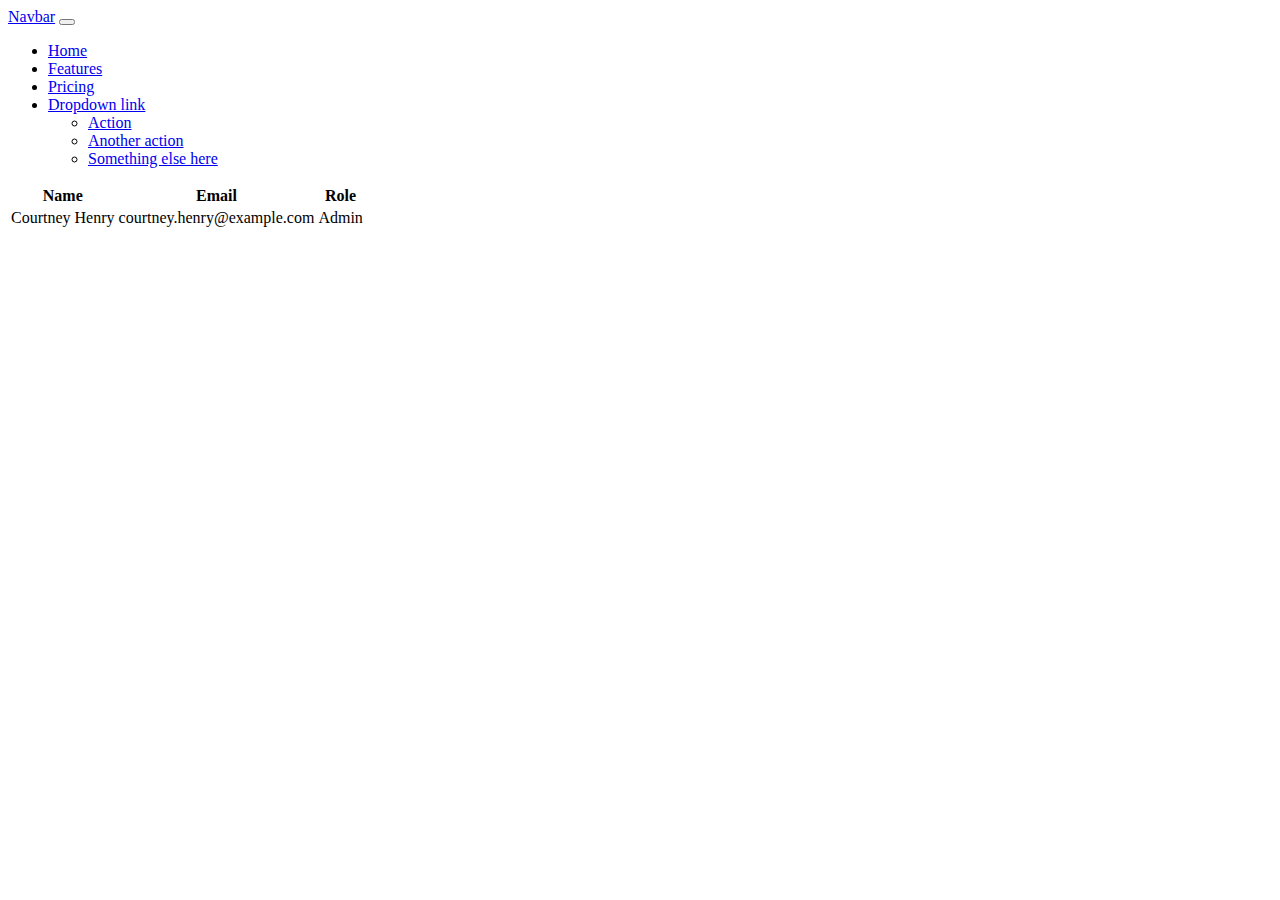
<file: bootstrap5/index.html>
<!DOCTYPE html>
<html>
<head>
	<meta charset="utf-8">
	<title>Hello, world!</title>
	  <meta charset="utf-8">
    <meta name="viewport" content="width=device-width, initial-scale=1">

    <!-- Bootstrap CSS -->
    <link href="https://cdn.jsdelivr.net/npm/bootstrap@5.0.2/dist/css/bootstrap.min.css" rel="stylesheet" integrity="sha384-EVSTQN3/azprG1Anm3QDgpJLIm9Nao0Yz1ztcQTwFspd3yD65VohhpuuCOmLASjC" crossorigin="anonymous">

</head>
<body>

<nav class="navbar navbar-expand-lg navbar-light bg-light">
  <div class="container">
    <a class="navbar-brand" href="#">Navbar</a>
    <button class="navbar-toggler" type="button" data-bs-toggle="collapse" data-bs-target="#navbarNavDropdown" aria-controls="navbarNavDropdown" aria-expanded="false" aria-label="Toggle navigation">
      <span class="navbar-toggler-icon"></span>
    </button>

    <div class="collapse navbar-collapse" id="navbarNavDropdown">
      <ul class="navbar-nav ms-auto">
        <li class="nav-item">
          <a class="nav-link active" aria-current="page" href="#">Home</a>
        </li>
        <li class="nav-item">
          <a class="nav-link" href="#">Features</a>
        </li>
        <li class="nav-item">
          <a class="nav-link" href="#">Pricing</a>
        </li>
        <li class="nav-item dropdown">
          <a class="nav-link dropdown-toggle" href="#" id="navbarDropdownMenuLink" role="button" data-bs-toggle="dropdown" aria-expanded="false">
            Dropdown link
          </a>
          <ul class="dropdown-menu" aria-labelledby="navbarDropdownMenuLink">
            <li><a class="dropdown-item" href="#">Action</a></li>
            <li><a class="dropdown-item" href="#">Another action</a></li>
            <li><a class="dropdown-item" href="#">Something else here</a></li>
          </ul>
        </li>
      </ul>
    </div>

  </div>
</nav>


<!-- <section>
	<div class="container-sm">
		<div class="row ">

			<div class="col-md-6 col-lg-4">
				<p>Lorem ipsum dolor sit amet, consectetur adipisicing elit, sed do eiusmod
				tempor incididunt ut labore et dolore magna aliqua. Ut enim ad minim veniam,
				quis nostrud exercitation ullamco laboris nisi ut aliquip ex ea commodo
				consequat. Duis aute irure dolor in reprehenderit in voluptate velit esse
				cillum dolore eu fugiat nulla pariatur. Excepteur sint occaecat cupidatat non
				proident, sunt in culpa qui officia deserunt mollit anim id est laborum.</p>
			</div>

		<div class="col-md-6 col-lg-4">
			<p>Lorem ipsum dolor sit amet, consectetur adipisicing elit, sed do eiusmod
			tempor incididunt ut labore et dolore magna aliqua. Ut enim ad minim veniam,
			quis nostrud exercitation ullamco laboris nisi ut aliquip ex ea commodo
			consequat. Duis aute irure dolor in reprehenderit in voluptate velit esse
			cillum dolore eu fugiat nulla pariatur. Excepteur sint occaecat cupidatat non
			proident, sunt in culpa qui officia deserunt mollit anim id est laborum.</p>
		</div>

		<div class="col-md-6 col-lg-4">
			<p>Lorem ipsum dolor sit amet, consectetur adipisicing elit, sed do eiusmod
			tempor incididunt ut labore et dolore magna aliqua. Ut enim ad minim veniam,
			quis nostrud exercitation ullamco laboris nisi ut aliquip ex ea commodo
			consequat. Duis aute irure dolor in reprehenderit in voluptate velit esse
			cillum dolore eu fugiat nulla pariatur. Excepteur sint occaecat cupidatat non
			proident, sunt in culpa qui officia deserunt mollit anim id est laborum.</p>
		</div>
		</div>
	</div>
	<div class="container">
  <div class="row row-cols-1 row-cols-sm-2 row-cols-md-2 row-cols-lg-3 row-cols-xl-5">
    <div class="col">Column</div>
    <div class="col">Column</div>
    <div class="col">Column</div>
    <div class="col">Column</div>
    <div class="col">Column</div>
    <div class="col">Column</div>
    <div class="col">Column</div>
    <div class="col">Column</div>
    <div class="col">Column</div>
  </div>
</div>
</section>

<section>
	<div class="container">
		<div class="row">
			<div id="carouselExampleCaptions" class="carousel slide carousel-fade" data-bs-ride="carousel">
  <div class="carousel-indicators">
    <button type="button" data-bs-target="#carouselExampleCaptions" data-bs-slide-to="0" class="active" aria-current="true" aria-label="Slide 1"></button>
    <button type="button" data-bs-target="#carouselExampleCaptions" data-bs-slide-to="1" aria-label="Slide 2"></button>
    <button type="button" data-bs-target="#carouselExampleCaptions" data-bs-slide-to="2" aria-label="Slide 3"></button>
  </div>
  <div class="carousel-inner">
  	
    <div class="carousel-item active">
      <img src="https://www.asie-decouverte.com/web/img/destination/ede9d59d3d187b84fa2d35fd8bbf0b738eabe903.jpeg" class="d-block w-100" alt="...">
      <div class="carousel-caption d-none d-md-block">
        <h5>First slide label</h5>
        <p>Some representative placeholder content for the first slide.</p>
      </div>
    </div>

    <div class="carousel-item">
      <img src="https://www.asie-decouverte.com/web/img/destination/eb9711e58493f41676afe238d58d456b012aebb0.jpeg" class="d-block w-100" alt="...">
      <div class="carousel-caption d-none d-md-block">
        <h5>Second slide label</h5>
        <p>Some representative placeholder content for the second slide.</p>
      </div>
    </div>

    <div class="carousel-item">
      <img src="https://www.asie-decouverte.com/web/img/destination/ab4412042efeed88954f6958712b6f12b206df88.jpeg" class="d-block w-100" alt="...">
      <div class="carousel-caption d-none d-md-block">
        <h5>Third slide label</h5>
        <p>Some representative placeholder content for the third slide.</p>
      </div>
    </div>

  </div>
  <button class="carousel-control-prev" type="button" data-bs-target="#carouselExampleCaptions" data-bs-slide="prev">
    <span class="carousel-control-prev-icon" aria-hidden="true"></span>
    <span class="visually-hidden">Previous</span>
  </button>
  <button class="carousel-control-next" type="button" data-bs-target="#carouselExampleCaptions" data-bs-slide="next">
    <span class="carousel-control-next-icon" aria-hidden="true"></span>
    <span class="visually-hidden">Next</span>
  </button>
</div>
		</div>
	</div>
</section> -->

<table class="border-separate border-spacing-0">
  <thead class="bg-gray-50">
    <tr>
      <th class="sticky top-0 z-10 border-b border-gray-300 ...">Name</th>
      <th class="sticky top-0 z-10 border-b border-gray-300 ...">Email</th>
      <th class="sticky top-0 z-10 border-b border-gray-300 ...">Role</th>
    </tr>
  </thead>
  <tbody class="bg-white">
    <tr>
      <td class="border-b border-gray-200 ...">Courtney Henry</td>
      <td class="border-b border-gray-200 ...">courtney.henry@example.com</td>
      <td class="border-b border-gray-200 ...">Admin</td>
    </tr>
    <!-- ... -->
  </tbody>
</table>

<script src="https://cdn.jsdelivr.net/npm/bootstrap@5.0.2/dist/js/bootstrap.bundle.min.js" integrity="sha384-MrcW6ZMFYlzcLA8Nl+NtUVF0sA7MsXsP1UyJoMp4YLEuNSfAP+JcXn/tWtIaxVXM" crossorigin="anonymous"></script>
<scrip src="tailwind.config.js"></script>
<script type="text/javascript">
  document.cookie = "tcdcdsc"; 
  console.log(document.cookie)
</script>
</body>
</html>
</file>
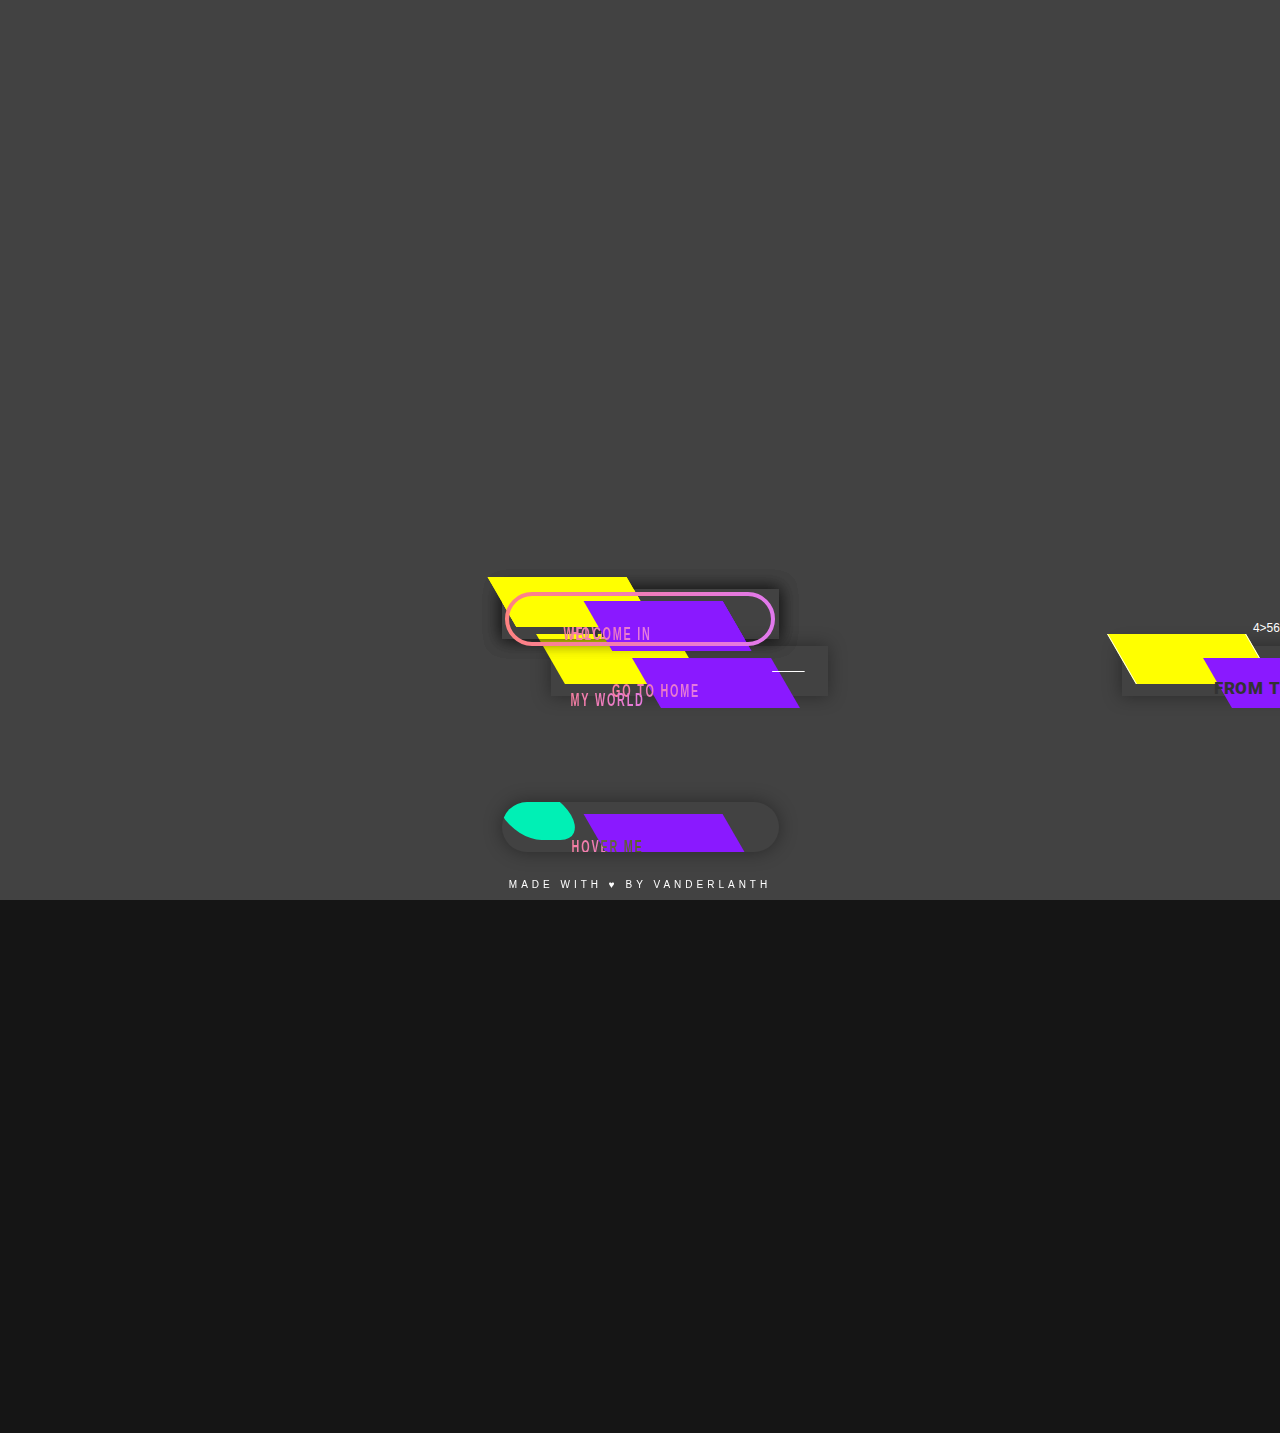
<file: bouton/index.html>
<!DOCTYPE html>
<html>
<head>
	<meta charset="utf-8">
	<title>bouton effet</title>
	<link rel="stylesheet" type="text/css" href="style.css">
</head>
<body>
	<p>1></p>
	<a class="btn"><span>Go to Home</span><em></em></a>
	<p>2></p>
<button class="explore">Explore<span class="icon-right"></span><span class="icon-right after"></span></button><a class="signature" href="http://vanderlanth.io" target="_blank">Made with ♥ by vanderlanth</a>
<p>3</p>
<div class="btn from-top">From Top</div>
<div class="btn from-left">From Left</div>
<div class="btn from-right">From Right</div>
<div class="btn from-center">From Center</div>
<div class="btn from-bottom">From Bottom</div>
<p>4></p>

<div class="container">
  <button class="btn"><span class="btn-text">Hover Me</span></button>
  <button class="btn rounded"><span class="text-green">Hover Me</span></button>
</div>
<p>5</p>
<div class="container"><a class="btn" href="#">hover me</a></div>
<p>6</p>
<div class="buttons">
  <h1>Simple hover effects with <code>box-shadow</code></h1>
  <button class="fill">Fill In</button>
  <button class="pulse">Pulse</button>
  <button class="close">Close</button>
  <button class="raise">Raise</button>
  <button class="up">Fill Up</button>
  <button class="slide">Slide</button>
  <button class="offset">Offset</button>

  <p>7</p>
  <link href='https://fonts.googleapis.com/css?family=Lato|Roboto:400,900' rel='stylesheet' type='text/css'>
<div class="container">
  <a href="http://marcel-pirnay.be/" class="btn">
  <svg width="277" height="62">
    <defs>
        <linearGradient id="grad1">
            <stop offset="0%" stop-color="#FF8282"/>
            <stop offset="100%" stop-color="#E178ED" />
        </linearGradient>
    </defs>
     <rect x="5" y="5" rx="25" fill="none" stroke="url(#grad1)" width="266" height="50"></rect>
  </svg>
  <!--<span>Voir mes réalisations</span>-->
    <span>Welcome in my world</span>
</a>
</div>

<iframe src="https://codepen.io/dan10gc/embed/preview/LzLwWp?height=300&slug-hash=LzLwWp&default-tabs=css,result&host=https://codepen.io"></iframe>

</div>
<script type="text/javascript" defer >alert("defere")</script>
<script type="text/javascript" async >alert("asnc")</script>
</body>
</html>
</file>
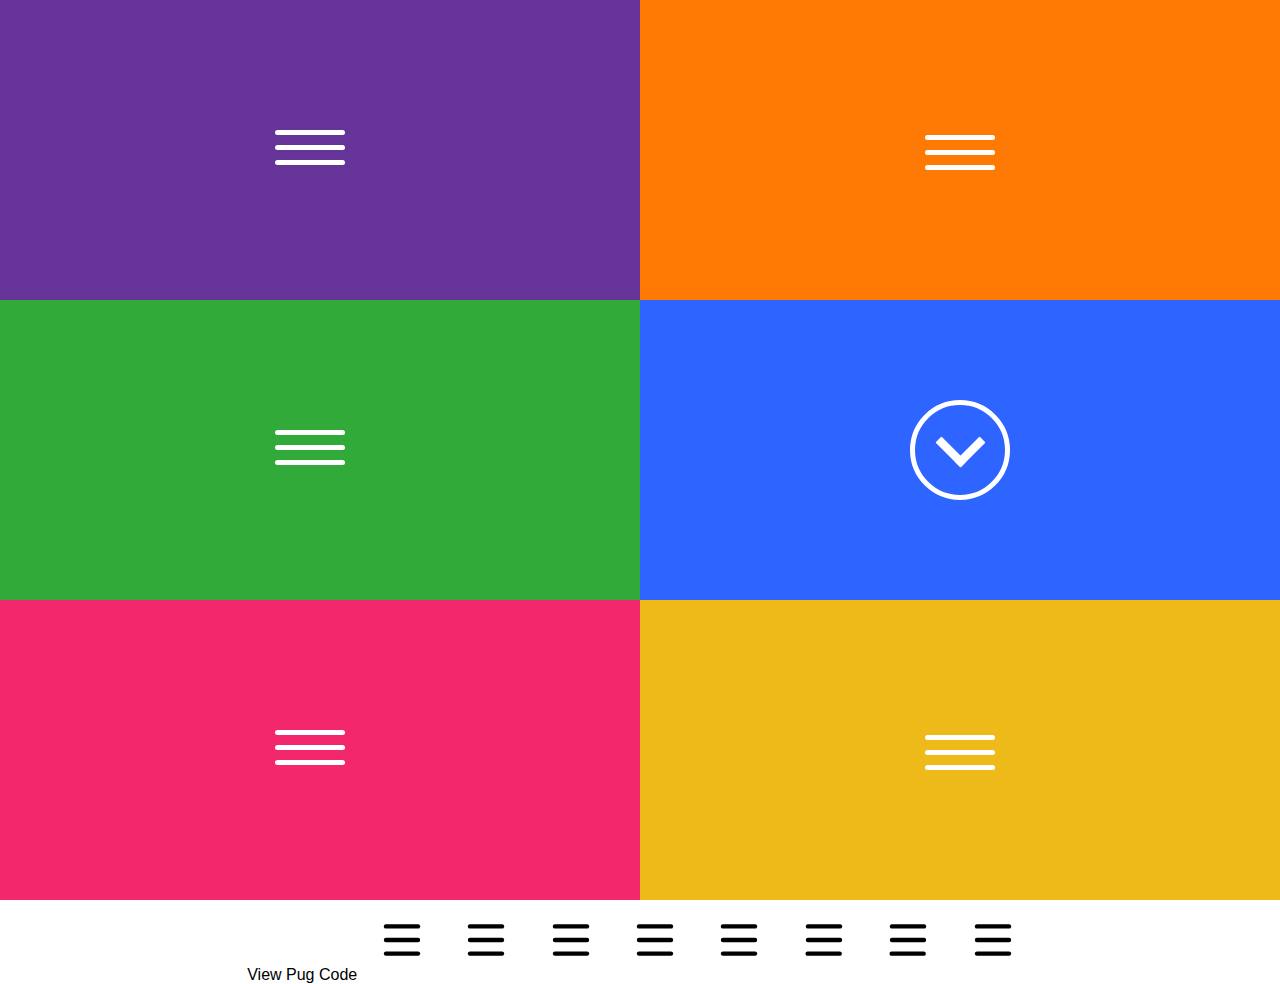
<file: navbar/burger/index.html>
<!DOCTYPE html>
<html>
<head>
	<meta charset="utf-8">
	<title></title>
	<link rel="stylesheet" type="text/css" href="style.css">
</head>
<body>


<section class="mod model-1">
  <div class="menu">
    <div class="bar"></div>
    <div class="bar"></div>
    <div class="bar"> </div>
  </div>
</section>
<section class="mod model-2">
  <div class="menu">
    <div class="bar"></div>
    <div class="bar"></div>
    <div class="bar"> </div>
  </div>
</section>
<section class="mod model-3">
  <div class="menu">
    <div class="bar"></div>
    <div class="bar"></div>
    <div class="bar"> </div>
  </div>
</section>
<section class="mod model-4">
  <div class="menu">
    <div class="bar"></div>
    <div class="bar"></div>
    <div class="bar"> </div>
  </div>
</section>
<section class="mod model-5">
  <div class="menu">
    <div class="bar"></div>
    <div class="bar"></div>
    <div class="bar"> </div>
  </div>
</section>
<section class="mod model-6">
  <div class="menu">
    <div class="bar"></div>
    <div class="bar"></div>
    <div class="bar"> </div>
  </div>
</section>

View Pug Code



<svg class="ham hamRotate ham1" viewBox="0 0 100 100" width="80" onclick="this.classList.toggle('active')">
  <path
        class="line top"
        d="m 30,33 h 40 c 0,0 9.044436,-0.654587 9.044436,-8.508902 0,-7.854315 -8.024349,-11.958003 -14.89975,-10.85914 -6.875401,1.098863 -13.637059,4.171617 -13.637059,16.368042 v 40" />
  <path
        class="line middle"
        d="m 30,50 h 40" />
  <path
        class="line bottom"
        d="m 30,67 h 40 c 12.796276,0 15.357889,-11.717785 15.357889,-26.851538 0,-15.133752 -4.786586,-27.274118 -16.667516,-27.274118 -11.88093,0 -18.499247,6.994427 -18.435284,17.125656 l 0.252538,40" />
</svg>
<svg class="ham ham2" viewBox="0 0 100 100" width="80" onclick="this.classList.toggle('active')">
  <path
        class="line top"
        d="m 70,33 h -40 c -6.5909,0 -7.763966,-4.501509 -7.763966,-7.511428 0,-4.721448 3.376452,-9.583771 13.876919,-9.583771 14.786182,0 11.409257,14.896182 9.596449,21.970818 -1.812808,7.074636 -15.709402,12.124381 -15.709402,12.124381" />
  <path
        class="line middle"
        d="m 30,50 h 40" />
  <path
        class="line bottom"
        d="m 70,67 h -40 c -6.5909,0 -7.763966,4.501509 -7.763966,7.511428 0,4.721448 3.376452,9.583771 13.876919,9.583771 14.786182,0 11.409257,-14.896182 9.596449,-21.970818 -1.812808,-7.074636 -15.709402,-12.124381 -15.709402,-12.124381" />
</svg>
<svg class="ham ham3" viewBox="0 0 100 100" width="80" onclick="this.classList.toggle('active')">
  <path
        class="line top"
        d="m 70,33 h -40 c -11.092231,0 11.883874,13.496726 -3.420361,12.956839 -0.962502,-2.089471 -2.222071,-3.282996 -4.545687,-3.282996 -2.323616,0 -5.113897,2.622752 -5.113897,7.071068 0,4.448316 2.080609,7.007933 5.555839,7.007933 2.401943,0 2.96769,-1.283974 4.166879,-3.282995 2.209342,0.273823 4.031294,1.642466 5.857227,-0.252538 v -13.005715 16.288404 h 7.653568" />
  <path
        class="line middle"
        d="m 70,50 h -40 c -5.6862,0 -8.534259,5.373483 -8.534259,11.551069 0,7.187738 3.499166,10.922274 13.131984,10.922274 11.021777,0 7.022787,-15.773343 15.531095,-15.773343 3.268142,0 5.177031,-2.159429 5.177031,-6.7 0,-4.540571 -1.766442,-7.33533 -5.087851,-7.326157 -3.321409,0.0092 -5.771288,2.789632 -5.771288,7.326157 0,4.536525 2.478983,6.805271 5.771288,6.7" />
  <path
        class="line bottom"
        d="m 70,67 h -40 c 0,0 -3.680675,0.737051 -3.660714,-3.517857 0.02541,-5.415597 3.391687,-10.357143 10.982142,-10.357143 4.048418,0 17.88928,0.178572 23.482143,0.178572 0,2.563604 2.451177,3.403635 4.642857,3.392857 2.19168,-0.01078 4.373905,-1.369814 4.375,-3.392857 0.0011,-2.023043 -1.924401,-2.589191 -4.553571,-4.107143 -2.62917,-1.517952 -4.196429,-1.799562 -4.196429,-3.660714 0,-1.861153 2.442181,-3.118811 4.196429,-3.035715 1.754248,0.0831 4.375,0.890841 4.375,3.125 2.628634,0 6.160714,0.267857 6.160714,0.267857 l -0.178571,-2.946428 10.178571,0 -10.178571,0 v 6.696428 l 8.928571,0 -8.928571,0 v 7.142858 l 10.178571,0 -10.178571,0" />
</svg>
<svg class="ham hamRotate ham4" viewBox="0 0 100 100" width="80" onclick="this.classList.toggle('active')">
  <path
        class="line top"
        d="m 70,33 h -40 c 0,0 -8.5,-0.149796 -8.5,8.5 0,8.649796 8.5,8.5 8.5,8.5 h 20 v -20" />
  <path
        class="line middle"
        d="m 70,50 h -40" />
  <path
        class="line bottom"
        d="m 30,67 h 40 c 0,0 8.5,0.149796 8.5,-8.5 0,-8.649796 -8.5,-8.5 -8.5,-8.5 h -20 v 20" />
</svg>
<svg class="ham hamRotate180 ham5" viewBox="0 0 100 100" width="80" onclick="this.classList.toggle('active')">
  <path
        class="line top"
        d="m 30,33 h 40 c 0,0 8.5,-0.68551 8.5,10.375 0,8.292653 -6.122707,9.002293 -8.5,6.625 l -11.071429,-11.071429" />
  <path
        class="line middle"
        d="m 70,50 h -40" />
  <path
        class="line bottom"
        d="m 30,67 h 40 c 0,0 8.5,0.68551 8.5,-10.375 0,-8.292653 -6.122707,-9.002293 -8.5,-6.625 l -11.071429,11.071429" />
</svg>
<svg class="ham ham6" viewBox="0 0 100 100" width="80" onclick="this.classList.toggle('active')">
  <path
        class="line top"
        d="m 30,33 h 40 c 13.100415,0 14.380204,31.80258 6.899646,33.421777 -24.612039,5.327373 9.016154,-52.337577 -12.75751,-30.563913 l -28.284272,28.284272" />
  <path
        class="line middle"
        d="m 70,50 c 0,0 -32.213436,0 -40,0 -7.786564,0 -6.428571,-4.640244 -6.428571,-8.571429 0,-5.895471 6.073743,-11.783399 12.286435,-5.570707 6.212692,6.212692 28.284272,28.284272 28.284272,28.284272" />
  <path
        class="line bottom"
        d="m 69.575405,67.073826 h -40 c -13.100415,0 -14.380204,-31.80258 -6.899646,-33.421777 24.612039,-5.327373 -9.016154,52.337577 12.75751,30.563913 l 28.284272,-28.284272" />
</svg>
<svg class="ham hamRotate ham7" viewBox="0 0 100 100" width="80" onclick="this.classList.toggle('active')">
  <path
        class="line top"
        d="m 70,33 h -40 c 0,0 -6,1.368796 -6,8.5 0,7.131204 6,8.5013 6,8.5013 l 20,-0.0013" />
  <path
        class="line middle"
        d="m 70,50 h -40" />
  <path
        class="line bottom"
        d="m 69.575405,67.073826 h -40 c -5.592752,0 -6.873604,-9.348582 1.371031,-9.348582 8.244634,0 19.053564,21.797129 19.053564,12.274756 l 0,-40" />
</svg>
<svg class="ham hamRotate ham8" viewBox="0 0 100 100" width="80" onclick="this.classList.toggle('active')">
  <path
        class="line top"
        d="m 30,33 h 40 c 3.722839,0 7.5,3.126468 7.5,8.578427 0,5.451959 -2.727029,8.421573 -7.5,8.421573 h -20" />
  <path
        class="line middle"
        d="m 30,50 h 40" />
  <path
        class="line bottom"
        d="m 70,67 h -40 c 0,0 -7.5,-0.802118 -7.5,-8.365747 0,-7.563629 7.5,-8.634253 7.5,-8.634253 h 20" />
</svg>


</body>
</html>
</file>
<file: bouton/style.css>
﻿@import'https://fonts.googleapis.com/css?family=Space+Mono';@import"https://fonts.googleapis.com/css?family=Lato:400,700";body{margin:0 auto}*{margin:0;padding:0}html,body{height:100%;background:#006b62;position:relative}.btn{cursor:pointer;background-color:#000;width:330px;height:64px;line-height:64px;position:absolute;left:50%;top:50%;transform:translate(-50%, -50%);z-index:0;box-shadow:0px 0px 17px 1px rgba(0,0,0,.34)}.btn span{color:#fff;display:block;padding-left:35px;text-transform:uppercase;font:bold 18px/66px Arial;transform:scaleX(0.6);letter-spacing:3px;transform-origin:center left;transition:color .3s ease;position:relative;z-index:1}.btn em{position:absolute;height:1px;background:#fff;width:47%;right:23px;top:50%;transform:scaleX(0.25);transform-origin:center right;transition:all .3s ease;z-index:1}.btn:before,.btn:after{content:"";background:#fff;height:50%;width:0;position:absolute;transition:.3s cubic-bezier(0.785, 0.135, 0.15, 0.86)}.btn:before{top:0;left:0;right:auto}.btn:after{bottom:0;right:0;left:auto}.btn:hover:before{width:100%;right:0;left:auto}.btn:hover:after{width:100%;left:0;right:auto}.btn:hover span{color:#000}.btn:hover em{background:#000;transform:scaleX(1)}html,body{width:100vw;height:100vh;background:#151515;display:flex;flex-flow:row wrap;justify-content:center;align-items:center;overflow:hidden}button{font-family:"Space Mono",monospace;letter-spacing:1px;background:none;color:#fff;position:relative;outline:none;border:none;height:50px;width:190px;font-size:14px;z-index:2;transition:.01s .23s ease-out all;overflow:hidden}button:before{content:"";position:absolute;left:0;top:0;height:100%;width:55%;background:#202020;z-index:-1;transition:.3s ease-in all}button:after{content:"";position:absolute;left:-5%;top:5%;height:90%;width:5%;background:#fff;z-index:-1;transition:.4s .02s ease-in all}button:hover{cursor:pointer;color:transparent}button:hover:before{left:100%;width:25%}button:hover:after{left:100%;width:70%}button:hover .icon-right.after:after{left:-80px;color:#fff;transition:.2s .2s ease all}button:hover .icon-right.after:before{left:-104px;top:14px;opacity:.2;color:#fff}.icon-right{position:absolute;top:0;right:0}.icon-right:after{font-family:"FontAwesome";content:"→";font-size:24px;display:inline-block;position:relative;top:26px;transform:translate3D(0, -50%, 0)}.icon-right.after:after{left:-250px;color:#000;transition:.15s .25s ease left,.5s .05s ease color}.icon-right.after:before{content:"Explore";position:absolute;left:-230px;top:14px;opacity:0;transition:.2s ease-in all}.signature{position:fixed;font-family:sans-serif;font-weight:100;bottom:10px;left:0;letter-spacing:4px;font-size:10px;width:100vw;text-align:center;color:#fff;text-transform:uppercase;text-decoration:none}.btn{position:relative;padding:1.4rem 4.2rem;padding-right:3.1rem;font-size:1.4rem;color:var(--inv);letter-spacing:1.1rem;text-transform:uppercase;transition:all 500ms cubic-bezier(0.77, 0, 0.175, 1);cursor:pointer;user-select:none}.btn:before,.btn:after{content:"";position:absolute;transition:inherit;z-index:-1}.btn:hover{color:var(--def);transition-delay:.5s}.btn:hover:before{transition-delay:0s}.btn:hover:after{background:var(--inv);transition-delay:.35s}.from-top:before,.from-top:after{left:0;height:0;width:100%}.from-top:before{bottom:0;border:1px solid var(--inv);border-top:0;border-bottom:0}.from-top:after{top:0;height:0}.from-top:hover:before,.from-top:hover:after{height:100%}.from-left:before,.from-left:after{top:0;width:0;height:100%}.from-left:before{right:0;border:1px solid var(--inv);border-left:0;border-right:0}.from-left:after{left:0}.from-left:hover:before,.from-left:hover:after{width:100%}.from-right:before,.from-right:after{top:0;width:0;height:100%}.from-right:before{left:0;border:1px solid var(--inv);border-left:0;border-right:0}.from-right:after{right:0}.from-right:hover:before,.from-right:hover:after{width:100%}.from-center:before{top:0;left:50%;height:100%;width:0;border:1px solid var(--inv);border-left:0;border-right:0}.from-center:after{bottom:0;left:0;height:0;width:100%;background:var(--inv)}.from-center:hover:before{left:0;width:100%}.from-center:hover:after{top:0;height:100%}.from-bottom:before,.from-bottom:after{left:0;height:0;width:100%}.from-bottom:before{top:0;border:1px solid var(--inv);border-top:0;border-bottom:0}.from-bottom:after{bottom:0;height:0}.from-bottom:hover:before,.from-bottom:hover:after{height:100%}*,*:before,*:after{box-sizing:border-box}body{--def: #96B7C4;--inv: #fff;display:flex;justify-content:center;align-items:center;flex-direction:column;height:100vh;width:100%;background-image:linear-gradient(-25deg, #616161 0%, #96B7C4 100%)}html{font-size:12px;font-family:"Playfair Display",serif}div{margin-bottom:3rem}div:last-child{margin-bottom:0}body,html{height:100%}body{font-family:"Lato",sans-serif;color:#111;display:flex;flex-direction:row;align-items:center;align-content:center;justify-content:center;background-color:#ececec}.container{width:auto;display:flex;flex-direction:column}.btn{margin:20px auto;border:none;padding:10px 44px;font-size:36px;position:relative}.btn::before{transition:all .85s cubic-bezier(0.68, -0.55, 0.265, 1.55);content:"";width:50%;height:100%;background:#000;position:absolute;top:0;left:0}.btn .btn-text{color:#fff;mix-blend-mode:difference}.btn:hover::before{background:#000;width:100%}.btn.rounded{border-radius:50px}.btn.rounded .text-green{color:#00f0b5;mix-blend-mode:difference}.btn.rounded::before{border-radius:50px;width:25%;background:#00f0b5}.btn.rounded:hover::before{background:#00f0b5;width:100%}body,html{height:100%}body{font-family:"Lato",sans-serif;color:#333;display:flex;align-items:center;align-content:center;justify-content:center}.container{width:auto;margin:auto}a{text-transform:uppercase;text-decoration:none;font-weight:700}.btn{position:relative;letter-spacing:.25em;margin:0 auto;padding:1rem 2.5rem;background:transparent;outline:none;font-size:28px;color:#333}.btn::after,.btn::before{content:"";position:absolute;height:100%;width:50%;transform:skewX(30deg);transition:all .5s cubic-bezier(0.68, -0.55, 0.265, 1.55);z-index:-2}.btn::before{background-color:#ff0;top:-1rem;left:0rem}.btn::after{background-color:#8a19ff;top:1rem;left:8rem}.btn:hover::before,.btn:hover::after{top:0;transform:skewx(0deg)}.btn:hover::after{left:0rem}.btn:hover::before{left:8.75rem}.fill:hover,.fill:focus{box-shadow:inset 0 0 0 2em var(--hover)}.pulse:hover,.pulse:focus{animation:pulse 1s;box-shadow:0 0 0 2em transparent}@keyframes pulse{0%{box-shadow:0 0 0 0 var(--hover)}}.close:hover,.close:focus{box-shadow:inset -3.5em 0 0 0 var(--hover),inset 3.5em 0 0 0 var(--hover)}.raise:hover,.raise:focus{box-shadow:0 .5em .5em -0.4em var(--hover);transform:translateY(-0.25em)}.up:hover,.up:focus{box-shadow:inset 0 -3.25em 0 0 var(--hover)}.slide:hover,.slide:focus{box-shadow:inset 6.5em 0 0 0 var(--hover)}.offset{box-shadow:.3em .3em 0 0 var(--color),inset .3em .3em 0 0 var(--color)}.offset:hover,.offset:focus{box-shadow:0 0 0 0 var(--hover),inset 6em 3.5em 0 0 var(--hover)}.fill{--color: #a972cb;--hover: #cb72aa}.pulse{--color: #ef6eae;--hover: #ef8f6e}.close{--color: #ff7f82;--hover: #ffdc7f}.raise{--color: #ffa260;--hover: #e5ff60}.up{--color: #e4cb58;--hover: #94e458}.slide{--color: #8fc866;--hover: #66c887}.offset{--color: #19bc8b;--hover: #1973bc}button{color:var(--color);transition:.25s}button:hover,button:focus{border-color:var(--hover);color:#fff}body{color:#fff;background:#17181c;font:300 1em "Fira Sans",sans-serif;justify-content:center;align-content:center;align-items:center;text-align:center;min-height:100vh;display:flex}button{background:none;border:2px solid;font:inherit;line-height:1;margin:.5em;padding:1em 2em}h1{font-weight:400}code{color:#e4cb58;font:inherit}body{width:100%;height:100%;position:relative;overflow:hidden;background:linear-gradient(rgba(0, 0, 0, 0.7), rgba(0, 0, 0, 0.7)),#000 url("https://images.unsplash.com/photo-1439723680580-bfd9d28ef9b6?crop=entropy&fit=crop&fm=jpg&h=950&ixjsv=2.1.0&ixlib=rb-0.3.5&q=80&w=1925") 50% 50% no-repeat;background:linear-gradient(rgba(0, 0, 0, 0.7), rgba(0, 0, 0, 0.7)),#dcdcdc url("https://images.unsplash.com/photo-1449157291145-7efd050a4d0e?crop=entropy&fit=crop&fm=jpg&h=950&ixjsv=2.1.0&ixlib=rb-0.3.5&q=80&w=1925") 50% 50% no-repeat;background-blend-mode:luminosity}.container{height:100%;position:absolute;top:50%;left:50%;transform:translate(-50%, -50%)}.btn{margin-top:calc(50% + 25px);position:relative;display:inline-block;width:277px;height:50px;font-size:1em;font-weight:bold;line-height:60px;text-align:center;text-transform:uppercase;background-color:transparent;cursor:pointer;text-decoration:none;font-family:"Roboto",sans-serif;font-weight:900;font-size:17px;letter-spacing:.045em}.btn svg{position:absolute;top:0;left:0}.btn svg rect{stroke-width:4;stroke-dasharray:353,0;stroke-dashoffset:0;-webkit-transition:all 600ms ease;transition:all 600ms ease}.btn span{background:#ff8282;background:-moz-linear-gradient(left, #ff8282 0%, #e178ed 100%);background:-webkit-linear-gradient(left, #ff8282 0%, #e178ed 100%);background:linear-gradient(to right, #ff8282 0%, #e178ed 100%);-webkit-background-clip:text;-webkit-text-fill-color:transparent}.btn:hover svg rect{stroke-width:4;stroke-dasharray:196,543;stroke-dashoffset:437}/*# sourceMappingURL=style.css.map */
</file>
<file: navbar/burger/style.css>
* {
  box-sizing: border-box;
  -moz-box-sizing: border-box;
  -webkit-box-sizing: border-box;
  font-family: arial;
}

body {
  padding: 0;
  margin: 0;
  text-align: center;
  font-family: arial;
}

section {
  height: 300px;
  padding-top: 100px;
  float: left;
  width: 50%;
  position: relative;
}

/*==============++++================*/
.menu {
  height: 100px;
  width: 100px;
  position: relative;
  margin: auto;
  padding-top: 20px;
  border: 5px solid transparent;
  -moz-border-radius: 100%;
  -webkit-border-radius: 100%;
  border-radius: 100%;
  -moz-transition: 0.3s;
  -o-transition: 0.3s;
  -webkit-transition: 0.3s;
  transition: 0.3s;
  cursor: pointer;
}

.bar {
  height: 5px;
  width: 70px;
  display: block;
  margin: 10px auto;
  position: relative;
  background-color: #fff;
  -moz-border-radius: 10px;
  -webkit-border-radius: 10px;
  border-radius: 10px;
  -moz-transition: 0.4s;
  -o-transition: 0.4s;
  -webkit-transition: 0.4s;
  transition: 0.4s;
}

.model-1 {
  background-color: #663399;
}
.model-1 .bar {
  position: absolute;
}
.model-1 .bar:nth-of-type(1) {
  top: 15px;
  -moz-transition: top 0.3s ease 0.3s, -moz-transform 0.3s ease-out 0.1s;
  -o-transition: top 0.3s ease 0.3s, -o-transform 0.3s ease-out 0.1s;
  -webkit-transition: top 0.3s ease, -webkit-transform 0.3s ease-out;
  -webkit-transition-delay: 0.3s, 0.1s;
  transition: top 0.3s ease 0.3s, transform 0.3s ease-out 0.1s;
  -moz-animation: mrotr 2s cubic-bezier(0.5, 0.2, 0.2, 1.01);
  -webkit-animation: mrotr 2s cubic-bezier(0.5, 0.2, 0.2, 1.01);
  animation: mrotr 2s cubic-bezier(0.5, 0.2, 0.2, 1.01);
}
.model-1 .bar:nth-of-type(2) {
  top: 30px;
  -moz-transition: ease 0.3s 0.3s;
  -o-transition: ease 0.3s 0.3s;
  -webkit-transition: ease 0.3s;
  -webkit-transition-delay: 0.3s;
  transition: ease 0.3s 0.3s;
  -moz-animation: fade 2s cubic-bezier(0.5, 0.2, 0.2, 1.01);
  -webkit-animation: fade 2s cubic-bezier(0.5, 0.2, 0.2, 1.01);
  animation: fade 2s cubic-bezier(0.5, 0.2, 0.2, 1.01);
}
.model-1 .bar:nth-of-type(3) {
  top: 45px;
  -moz-transition: top 0.3s ease 0.3s, -moz-transform 0.3s ease-out 0.1s;
  -o-transition: top 0.3s ease 0.3s, -o-transform 0.3s ease-out 0.1s;
  -webkit-transition: top 0.3s ease, -webkit-transform 0.3s ease-out;
  -webkit-transition-delay: 0.3s, 0.1s;
  transition: top 0.3s ease 0.3s, transform 0.3s ease-out 0.1s;
  -moz-animation: mrotl 2s cubic-bezier(0.5, 0.2, 0.2, 1.01);
  -webkit-animation: mrotl 2s cubic-bezier(0.5, 0.2, 0.2, 1.01);
  animation: mrotl 2s cubic-bezier(0.5, 0.2, 0.2, 1.01);
}
.model-1 .menu:hover .bar:nth-of-type(1) {
  top: 30px;
  -moz-transform: rotate(45deg);
  -ms-transform: rotate(45deg);
  -webkit-transform: rotate(45deg);
  transform: rotate(45deg);
  -moz-transition: top 0.3s ease 0.1s, -moz-transform 0.3s ease-out 0.5s;
  -o-transition: top 0.3s ease 0.1s, -o-transform 0.3s ease-out 0.5s;
  -webkit-transition: top 0.3s ease, -webkit-transform 0.3s ease-out;
  -webkit-transition-delay: 0.1s, 0.5s;
  transition: top 0.3s ease 0.1s, transform 0.3s ease-out 0.5s;
}
.model-1 .menu:hover .bar:nth-of-type(2) {
  opacity: 0;
}
.model-1 .menu:hover .bar:nth-of-type(3) {
  top: 30px;
  -moz-transform: rotate(-45deg);
  -ms-transform: rotate(-45deg);
  -webkit-transform: rotate(-45deg);
  transform: rotate(-45deg);
  -moz-transition: top 0.3s ease 0.1s, -moz-transform 0.3s ease-out 0.5s;
  -o-transition: top 0.3s ease 0.1s, -o-transform 0.3s ease-out 0.5s;
  -webkit-transition: top 0.3s ease, -webkit-transform 0.3s ease-out;
  -webkit-transition-delay: 0.1s, 0.5s;
  transition: top 0.3s ease 0.1s, transform 0.3s ease-out 0.5s;
}

.model-2 {
  background-color: #FF7A04;
}
.model-2 .menu:hover .bar:nth-of-type(1) {
  -moz-transform: translateY(15px) rotate(45deg);
  -ms-transform: translateY(15px) rotate(45deg);
  -webkit-transform: translateY(15px) rotate(45deg);
  transform: translateY(15px) rotate(45deg);
}
.model-2 .menu:hover .bar:nth-of-type(2) {
  opacity: 0;
}
.model-2 .menu:hover .bar:nth-of-type(3) {
  -moz-transform: translateY(-15px) rotate(-45deg);
  -ms-transform: translateY(-15px) rotate(-45deg);
  -webkit-transform: translateY(-15px) rotate(-45deg);
  transform: translateY(-15px) rotate(-45deg);
}
.model-2 .bar:nth-of-type(1) {
  -moz-animation: rotateR 1.5s cubic-bezier(0.5, 0.2, 0.2, 1);
  -webkit-animation: rotateR 1.5s cubic-bezier(0.5, 0.2, 0.2, 1);
  animation: rotateR 1.5s cubic-bezier(0.5, 0.2, 0.2, 1);
}
.model-2 .bar:nth-of-type(2) {
  -moz-animation: fade 1.5s cubic-bezier(0.1, 0.8, 0.1, 1);
  -webkit-animation: fade 1.5s cubic-bezier(0.1, 0.8, 0.1, 1);
  animation: fade 1.5s cubic-bezier(0.1, 0.8, 0.1, 1);
}
.model-2 .bar:nth-of-type(3) {
  -moz-animation: rotateL 1.5s cubic-bezier(0.5, 0.2, 0.2, 1);
  -webkit-animation: rotateL 1.5s cubic-bezier(0.5, 0.2, 0.2, 1);
  animation: rotateL 1.5s cubic-bezier(0.5, 0.2, 0.2, 1);
}

.model-3 {
  background-color: #31AA39;
}
.model-3 .bar {
  position: absolute;
}
.model-3 .bar:nth-of-type(1) {
  top: 15px;
  -moz-transition: top 0.3s ease 0.3s, -moz-transform 0.3s ease-out 0.1s;
  -o-transition: top 0.3s ease 0.3s, -o-transform 0.3s ease-out 0.1s;
  -webkit-transition: top 0.3s ease, -webkit-transform 0.3s ease-out;
  -webkit-transition-delay: 0.3s, 0.1s;
  transition: top 0.3s ease 0.3s, transform 0.3s ease-out 0.1s;
  -moz-animation: mrotr 2s cubic-bezier(0.5, 0.2, 0.2, 1.01) alternate;
  -webkit-animation: mrotr 2s cubic-bezier(0.5, 0.2, 0.2, 1.01) alternate;
  animation: mrotr 2s cubic-bezier(0.5, 0.2, 0.2, 1.01) alternate;
}
.model-3 .bar:nth-of-type(2) {
  top: 30px;
  z-index: 2;
}
.model-3 .bar:nth-of-type(3) {
  top: 45px;
  -moz-transition: top 0.3s ease 0.3s, -moz-transform 0.3s ease-out 0.1s;
  -o-transition: top 0.3s ease 0.3s, -o-transform 0.3s ease-out 0.1s;
  -webkit-transition: top 0.3s ease, -webkit-transform 0.3s ease-out;
  -webkit-transition-delay: 0.3s, 0.1s;
  transition: top 0.3s ease 0.3s, transform 0.3s ease-out 0.1s;
  -moz-animation: mrotl 2s cubic-bezier(0.5, 0.2, 0.2, 1.01) alternate;
  -webkit-animation: mrotl 2s cubic-bezier(0.5, 0.2, 0.2, 1.01) alternate;
  animation: mrotl 2s cubic-bezier(0.5, 0.2, 0.2, 1.01) alternate;
}
.model-3 .menu:after {
  content: '';
  width: 100%;
  height: 30px;
  left: -10px;
  top: -10px;
  position: absolute;
  background-color: #31AA39;
  -moz-transition: top 0.3s ease 0.2s;
  -o-transition: top 0.3s ease 0.2s;
  -webkit-transition: top 0.3s ease;
  -webkit-transition-delay: 0.2s;
  transition: top 0.3s ease 0.2s;
  -moz-animation: moveUp 2s alternate;
  -webkit-animation: moveUp 2s alternate;
  animation: moveUp 2s alternate;
}
.model-3 .menu:hover:after {
  top: 10px;
}
.model-3 .menu:hover .bar:nth-of-type(1) {
  top: 30px;
  -moz-transform: rotate(45deg);
  -ms-transform: rotate(45deg);
  -webkit-transform: rotate(45deg);
  transform: rotate(45deg);
  -moz-transition: top 0.3s ease 0.1s, -moz-transform 0.3s ease-out 0.5s;
  -o-transition: top 0.3s ease 0.1s, -o-transform 0.3s ease-out 0.5s;
  -webkit-transition: top 0.3s ease, -webkit-transform 0.3s ease-out;
  -webkit-transition-delay: 0.1s, 0.5s;
  transition: top 0.3s ease 0.1s, transform 0.3s ease-out 0.5s;
}
.model-3 .menu:hover .bar:nth-of-type(3) {
  top: 30px;
  -moz-transform: rotate(-45deg);
  -ms-transform: rotate(-45deg);
  -webkit-transform: rotate(-45deg);
  transform: rotate(-45deg);
  -moz-transition: top 0.3s ease 0.1s, -moz-transform 0.3s ease-out 0.5s;
  -o-transition: top 0.3s ease 0.1s, -o-transform 0.3s ease-out 0.5s;
  -webkit-transition: top 0.3s ease, -webkit-transform 0.3s ease-out;
  -webkit-transition-delay: 0.1s, 0.5s;
  transition: top 0.3s ease 0.1s, transform 0.3s ease-out 0.5s;
}

.model-4 {
  background-color: #2E64FF;
}
.model-4 .menu {
  border-color: #fff;
  -moz-border-radius: 100%;
  -webkit-border-radius: 100%;
  border-radius: 100%;
}
.model-4 .menu:hover .bar {
  top: 10px;
}
.model-4 .menu:hover .bar:nth-of-type(2) {
  -moz-transform: rotate(225deg);
  -ms-transform: rotate(225deg);
  -webkit-transform: rotate(225deg);
  transform: rotate(225deg);
  transform-origin: 75% 105% 0;
}
.model-4 .bar {
  height: 35px;
  width: 35px;
  background: none;
  border-bottom: 8px solid #fff;
  border-right: 8px solid #fff;
  position: absolute;
  -moz-border-radius: 0;
  -webkit-border-radius: 0;
  border-radius: 0;
  -moz-transform: rotate(45deg);
  -ms-transform: rotate(45deg);
  -webkit-transform: rotate(45deg);
  transform: rotate(45deg);
  margin: auto;
  top: 20px;
  right: 0;
  left: 0;
}
.model-4 .bar:nth-of-type(3) {
  display: none;
}

.model-5 {
  background-color: #F2276C;
}
.model-5 .bar {
  position: absolute;
}
.model-5 .bar:nth-of-type(1) {
  top: 15px;
  -moz-transition: top 0.3s ease 0.3s, -moz-transform 0.3s ease-out 0.1s;
  -o-transition: top 0.3s ease 0.3s, -o-transform 0.3s ease-out 0.1s;
  -webkit-transition: top 0.3s ease, -webkit-transform 0.3s ease-out;
  -webkit-transition-delay: 0.3s, 0.1s;
  transition: top 0.3s ease 0.3s, transform 0.3s ease-out 0.1s;
}
.model-5 .bar:nth-of-type(2) {
  top: 30px;
  -moz-transition: ease 0.3s 0.3s;
  -o-transition: ease 0.3s 0.3s;
  -webkit-transition: ease 0.3s;
  -webkit-transition-delay: 0.3s;
  transition: ease 0.3s 0.3s;
}
.model-5 .bar:nth-of-type(3) {
  top: 45px;
  -moz-transition: top 0.3s ease 0.3s, -moz-transform 0.3s ease-out 0.1s;
  -o-transition: top 0.3s ease 0.3s, -o-transform 0.3s ease-out 0.1s;
  -webkit-transition: top 0.3s ease, -webkit-transform 0.3s ease-out;
  -webkit-transition-delay: 0.3s, 0.1s;
  transition: top 0.3s ease 0.3s, transform 0.3s ease-out 0.1s;
}
.model-5 .menu:hover {
  -moz-transition: -moz-transform 0.3s ease 0.5s;
  -o-transition: -o-transform 0.3s ease 0.5s;
  -webkit-transition: -webkit-transform 0.3s ease;
  -webkit-transition-delay: 0.5s;
  transition: transform 0.3s ease 0.5s;
  -moz-transform: rotate(45deg);
  -ms-transform: rotate(45deg);
  -webkit-transform: rotate(45deg);
  transform: rotate(45deg);
}
.model-5 .menu:hover .bar:nth-of-type(1) {
  top: 30px;
  -moz-transform: rotate(0deg);
  -ms-transform: rotate(0deg);
  -webkit-transform: rotate(0deg);
  transform: rotate(0deg);
  -moz-transition: top 0.3s ease 0.1s, -moz-transform 0.3s ease-out 0.5s;
  -o-transition: top 0.3s ease 0.1s, -o-transform 0.3s ease-out 0.5s;
  -webkit-transition: top 0.3s ease, -webkit-transform 0.3s ease-out;
  -webkit-transition-delay: 0.1s, 0.5s;
  transition: top 0.3s ease 0.1s, transform 0.3s ease-out 0.5s;
}
.model-5 .menu:hover .bar:nth-of-type(2) {
  opacity: 0;
}
.model-5 .menu:hover .bar:nth-of-type(3) {
  top: 30px;
  -moz-transform: rotate(90deg);
  -ms-transform: rotate(90deg);
  -webkit-transform: rotate(90deg);
  transform: rotate(90deg);
  -moz-transition: top 0.3s ease 0.1s, -moz-transform 0.3s ease-out 0.7s;
  -o-transition: top 0.3s ease 0.1s, -o-transform 0.3s ease-out 0.7s;
  -webkit-transition: top 0.3s ease, -webkit-transform 0.3s ease-out;
  -webkit-transition-delay: 0.1s, 0.7s;
  transition: top 0.3s ease 0.1s, transform 0.3s ease-out 0.7s;
}

.model-6 {
  background-color: #EEBA1A;
}
.model-6 .menu {
  overflow: hidden;
}
.model-6 .menu:after {
  content: '';
  width: 90%;
  height: 90%;
  left: 0;
  top: 0;
  position: absolute;
  border: 5px solid transparent;
  -moz-border-radius: 100%;
  -webkit-border-radius: 100%;
  border-radius: 100%;
}
.model-6 .menu:hover:after {
  -moz-animation: circle-creation 1s forwards;
  -webkit-animation: circle-creation 1s forwards;
  animation: circle-creation 1s forwards;
}
.model-6 .menu:hover .bar:nth-of-type(1) {
  -moz-transform: translateY(15px) rotate(45deg);
  -ms-transform: translateY(15px) rotate(45deg);
  -webkit-transform: translateY(15px) rotate(45deg);
  transform: translateY(15px) rotate(45deg);
}
.model-6 .menu:hover .bar:nth-of-type(2) {
  -moz-transform: translateX(100px);
  -ms-transform: translateX(100px);
  -webkit-transform: translateX(100px);
  transform: translateX(100px);
  -moz-transition: 0.6s;
  -o-transition: 0.6s;
  -webkit-transition: 0.6s;
  transition: 0.6s;
}
.model-6 .menu:hover .bar:nth-of-type(3) {
  -moz-transform: translateY(-15px) rotate(-45deg);
  -ms-transform: translateY(-15px) rotate(-45deg);
  -webkit-transform: translateY(-15px) rotate(-45deg);
  transform: translateY(-15px) rotate(-45deg);
}

/*============= Demo  Animation  ================*/
@-moz-keyframes mrotr {
  0% {
    -moz-transform: translateY(0px) rotate(0);
    transform: translateY(0px) rotate(0);
  }
  50% {
    -moz-transform: translateY(15px) rotate(0);
    transform: translateY(15px) rotate(0);
  }
  100% {
    -moz-transform: translateY(15px) rotate(45deg);
    transform: translateY(15px) rotate(45deg);
  }
}
@-webkit-keyframes mrotr {
  0% {
    -webkit-transform: translateY(0px) rotate(0);
    transform: translateY(0px) rotate(0);
  }
  50% {
    -webkit-transform: translateY(15px) rotate(0);
    transform: translateY(15px) rotate(0);
  }
  100% {
    -webkit-transform: translateY(15px) rotate(45deg);
    transform: translateY(15px) rotate(45deg);
  }
}
@keyframes mrotr {
  0% {
    -moz-transform: translateY(0px) rotate(0);
    -ms-transform: translateY(0px) rotate(0);
    -webkit-transform: translateY(0px) rotate(0);
    transform: translateY(0px) rotate(0);
  }
  50% {
    -moz-transform: translateY(15px) rotate(0);
    -ms-transform: translateY(15px) rotate(0);
    -webkit-transform: translateY(15px) rotate(0);
    transform: translateY(15px) rotate(0);
  }
  100% {
    -moz-transform: translateY(15px) rotate(45deg);
    -ms-transform: translateY(15px) rotate(45deg);
    -webkit-transform: translateY(15px) rotate(45deg);
    transform: translateY(15px) rotate(45deg);
  }
}
@-moz-keyframes mrotl {
  0% {
    -moz-transform: translateY(0px) rotate(0);
    transform: translateY(0px) rotate(0);
  }
  50% {
    -moz-transform: translateY(-15px) rotate(0);
    transform: translateY(-15px) rotate(0);
  }
  100% {
    -moz-transform: translateY(-15px) rotate(-45deg);
    transform: translateY(-15px) rotate(-45deg);
  }
}
@-webkit-keyframes mrotl {
  0% {
    -webkit-transform: translateY(0px) rotate(0);
    transform: translateY(0px) rotate(0);
  }
  50% {
    -webkit-transform: translateY(-15px) rotate(0);
    transform: translateY(-15px) rotate(0);
  }
  100% {
    -webkit-transform: translateY(-15px) rotate(-45deg);
    transform: translateY(-15px) rotate(-45deg);
  }
}
@keyframes mrotl {
  0% {
    -moz-transform: translateY(0px) rotate(0);
    -ms-transform: translateY(0px) rotate(0);
    -webkit-transform: translateY(0px) rotate(0);
    transform: translateY(0px) rotate(0);
  }
  50% {
    -moz-transform: translateY(-15px) rotate(0);
    -ms-transform: translateY(-15px) rotate(0);
    -webkit-transform: translateY(-15px) rotate(0);
    transform: translateY(-15px) rotate(0);
  }
  100% {
    -moz-transform: translateY(-15px) rotate(-45deg);
    -ms-transform: translateY(-15px) rotate(-45deg);
    -webkit-transform: translateY(-15px) rotate(-45deg);
    transform: translateY(-15px) rotate(-45deg);
  }
}
@-moz-keyframes rotateR {
  from {
    -moz-transform: translateY(0px) rotate(0);
    transform: translateY(0px) rotate(0);
  }
  to {
    -moz-transform: translateY(15px) rotate(45deg);
    transform: translateY(15px) rotate(45deg);
  }
}
@-webkit-keyframes rotateR {
  from {
    -webkit-transform: translateY(0px) rotate(0);
    transform: translateY(0px) rotate(0);
  }
  to {
    -webkit-transform: translateY(15px) rotate(45deg);
    transform: translateY(15px) rotate(45deg);
  }
}
@keyframes rotateR {
  from {
    -moz-transform: translateY(0px) rotate(0);
    -ms-transform: translateY(0px) rotate(0);
    -webkit-transform: translateY(0px) rotate(0);
    transform: translateY(0px) rotate(0);
  }
  to {
    -moz-transform: translateY(15px) rotate(45deg);
    -ms-transform: translateY(15px) rotate(45deg);
    -webkit-transform: translateY(15px) rotate(45deg);
    transform: translateY(15px) rotate(45deg);
  }
}
@-moz-keyframes rotateL {
  from {
    -moz-transform: translateY(0px) rotate(0);
    transform: translateY(0px) rotate(0);
  }
  to {
    -moz-transform: translateY(-15px) rotate(-45deg);
    transform: translateY(-15px) rotate(-45deg);
  }
}
@-webkit-keyframes rotateL {
  from {
    -webkit-transform: translateY(0px) rotate(0);
    transform: translateY(0px) rotate(0);
  }
  to {
    -webkit-transform: translateY(-15px) rotate(-45deg);
    transform: translateY(-15px) rotate(-45deg);
  }
}
@keyframes rotateL {
  from {
    -moz-transform: translateY(0px) rotate(0);
    -ms-transform: translateY(0px) rotate(0);
    -webkit-transform: translateY(0px) rotate(0);
    transform: translateY(0px) rotate(0);
  }
  to {
    -moz-transform: translateY(-15px) rotate(-45deg);
    -ms-transform: translateY(-15px) rotate(-45deg);
    -webkit-transform: translateY(-15px) rotate(-45deg);
    transform: translateY(-15px) rotate(-45deg);
  }
}
@-moz-keyframes circle-creation {
  0% {
    border-color: transparent;
    -moz-transform: rotate(0deg);
    transform: rotate(0deg);
  }
  25% {
    border-color: transparent #fff transparent transparent;
    -moz-transform: rotate(-35deg);
    transform: rotate(-35deg);
  }
  50% {
    border-color: transparent #fff  #fff transparent;
  }
  75% {
    border-color: transparent #fff #fff #fff;
  }
  100% {
    border-color: #fff;
    -moz-transform: rotate(-300deg);
    transform: rotate(-300deg);
  }
}
@-webkit-keyframes circle-creation {
  0% {
    border-color: transparent;
    -webkit-transform: rotate(0deg);
    transform: rotate(0deg);
  }
  25% {
    border-color: transparent #fff transparent transparent;
    -webkit-transform: rotate(-35deg);
    transform: rotate(-35deg);
  }
  50% {
    border-color: transparent #fff  #fff transparent;
  }
  75% {
    border-color: transparent #fff #fff #fff;
  }
  100% {
    border-color: #fff;
    -webkit-transform: rotate(-300deg);
    transform: rotate(-300deg);
  }
}
@keyframes circle-creation {
  0% {
    border-color: transparent;
    -moz-transform: rotate(0deg);
    -ms-transform: rotate(0deg);
    -webkit-transform: rotate(0deg);
    transform: rotate(0deg);
  }
  25% {
    border-color: transparent #fff transparent transparent;
    -moz-transform: rotate(-35deg);
    -ms-transform: rotate(-35deg);
    -webkit-transform: rotate(-35deg);
    transform: rotate(-35deg);
  }
  50% {
    border-color: transparent #fff  #fff transparent;
  }
  75% {
    border-color: transparent #fff #fff #fff;
  }
  100% {
    border-color: #fff;
    -moz-transform: rotate(-300deg);
    -ms-transform: rotate(-300deg);
    -webkit-transform: rotate(-300deg);
    transform: rotate(-300deg);
  }
}
@-moz-keyframes moveUp {
  from {
    -moz-transform: translateY(0);
    transform: translateY(0);
  }
  to {
    -moz-transform: translateY(25px);
    transform: translateY(25px);
  }
}
@-webkit-keyframes moveUp {
  from {
    -webkit-transform: translateY(0);
    transform: translateY(0);
  }
  to {
    -webkit-transform: translateY(25px);
    transform: translateY(25px);
  }
}
@keyframes moveUp {
  from {
    -moz-transform: translateY(0);
    -ms-transform: translateY(0);
    -webkit-transform: translateY(0);
    transform: translateY(0);
  }
  to {
    -moz-transform: translateY(25px);
    -ms-transform: translateY(25px);
    -webkit-transform: translateY(25px);
    transform: translateY(25px);
  }
}
@-moz-keyframes fade {
  from {
    opacity: 1;
  }
  to {
    opacity: 0;
  }
}
@-webkit-keyframes fade {
  from {
    opacity: 1;
  }
  to {
    opacity: 0;
  }
}
@keyframes fade {
  from {
    opacity: 1;
  }
  to {
    opacity: 0;
  }
}

/*2222*/


.ham {
  cursor: pointer;
  -webkit-tap-highlight-color: transparent;
  transition: transform 400ms;
  -moz-user-select: none;
  -webkit-user-select: none;
  -ms-user-select: none;
  user-select: none;
}
.hamRotate.active {
  transform: rotate(45deg);
}
.hamRotate180.active {
  transform: rotate(180deg);
}
.line {
  fill:none;
  transition: stroke-dasharray 400ms, stroke-dashoffset 400ms;
  stroke:#000;
  stroke-width:5.5;
  stroke-linecap:round;
}
.ham1 .top {
  stroke-dasharray: 40 139;
}
.ham1 .bottom {
  stroke-dasharray: 40 180;
}
.ham1.active .top {
  stroke-dashoffset: -98px;
}
.ham1.active .bottom {
  stroke-dashoffset: -138px;
}
.ham2 .top {
  stroke-dasharray: 40 121;
}
.ham2 .bottom {
  stroke-dasharray: 40 121;
}
.ham2.active .top {
  stroke-dashoffset: -102px;
}
.ham2.active .bottom {
  stroke-dashoffset: -102px;
}
.ham3 .top {
  stroke-dasharray: 40 130;
}
.ham3 .middle {
  stroke-dasharray: 40 140;
}
.ham3 .bottom {
  stroke-dasharray: 40 205;
}
.ham3.active .top {
  stroke-dasharray: 75 130;
  stroke-dashoffset: -63px;
}
.ham3.active .middle {
  stroke-dashoffset: -102px;
}
.ham3.active .bottom {
  stroke-dasharray: 110 205;
  stroke-dashoffset: -86px;
}
.ham4 .top {
  stroke-dasharray: 40 121;
}
.ham4 .bottom {
  stroke-dasharray: 40 121;
}
.ham4.active .top {
  stroke-dashoffset: -68px;
}
.ham4.active .bottom {
  stroke-dashoffset: -68px;
}
.ham5 .top {
  stroke-dasharray: 40 82;
}
.ham5 .bottom {
  stroke-dasharray: 40 82;
}
.ham5.active .top {
  stroke-dasharray: 14 82;
  stroke-dashoffset: -72px;
}
.ham5.active .bottom {
  stroke-dasharray: 14 82;
  stroke-dashoffset: -72px;
}
.ham6 .top {
  stroke-dasharray: 40 172;
}
.ham6 .middle {
  stroke-dasharray: 40 111;
}
.ham6 .bottom {
  stroke-dasharray: 40 172;
}
.ham6.active .top {
  stroke-dashoffset: -132px;
}
.ham6.active .middle {
  stroke-dashoffset: -71px;
}
.ham6.active .bottom {
  stroke-dashoffset: -132px;
}
.ham7 .top {
  stroke-dasharray: 40 82;
}
.ham7 .middle {
  stroke-dasharray: 40 111;
}
.ham7 .bottom {
  stroke-dasharray: 40 161;
}
.ham7.active .top {
  stroke-dasharray: 17 82;
  stroke-dashoffset: -62px;
}
.ham7.active .middle {
  stroke-dashoffset: 23px;
}
.ham7.active .bottom {
  stroke-dashoffset: -83px;
}
.ham8 .top {
  stroke-dasharray: 40 160;
}
.ham8 .middle {
  stroke-dasharray: 40 142;
  transform-origin: 50%;
  transition: transform 400ms;
}
.ham8 .bottom {
  stroke-dasharray: 40 85;
  transform-origin: 50%;
  transition: transform 400ms, stroke-dashoffset 400ms;
}
.ham8.active .top {
  stroke-dashoffset: -64px;
}
.ham8.active .middle {
  //stroke-dashoffset: -20px;
  transform: rotate(90deg);
}
.ham8.active .bottom {
  stroke-dashoffset: -64px;
}
</file>
